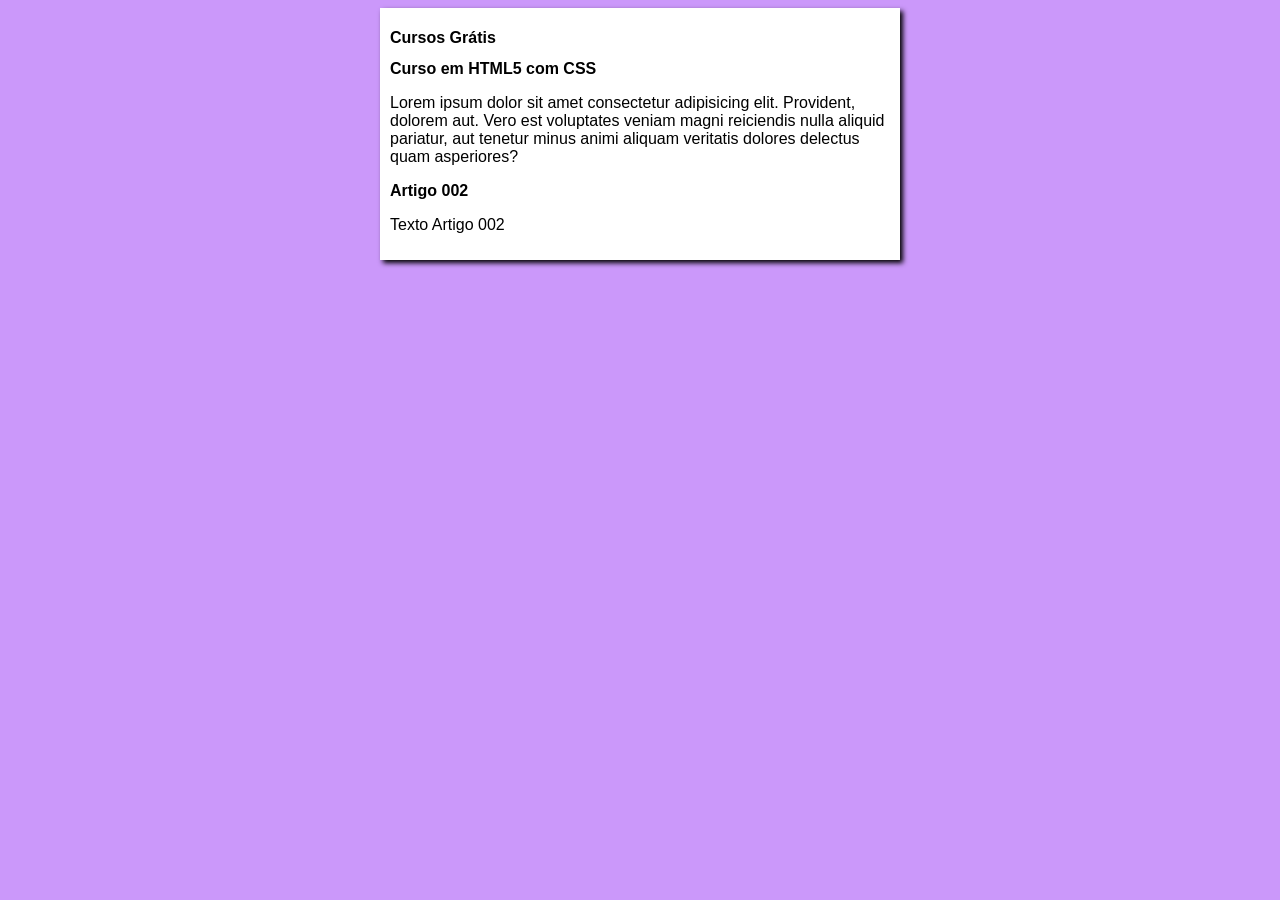
<file: index.html>
<!DOCTYPE html>
<html lang="en">
<head>
    <meta charset="UTF-8">
    <meta name="viewport" content="width=device-width, initial-scale=1.0">
    <title>Curso em Vídeo</title>
    <link rel="stylesheet" href="style.css">
</head>
<body>
    <main>
        <header>
            <h1>Cursos Grátis</h1>
        </header>
        <article>
            <h2>Curso em HTML5 com CSS</h2>
            <p>Lorem ipsum dolor sit amet consectetur adipisicing elit. Provident, dolorem aut. Vero est voluptates veniam magni reiciendis nulla aliquid pariatur, aut tenetur minus animi aliquam veritatis dolores delectus quam asperiores?</p>
        </article>
        <article>
            <h2>Artigo 002</h2>
            <p>Texto Artigo 002</p>
        </article>
    </main>
</body>
</html>
</file>
<file: style.css>
*{
    font-family: Arial, Helvetica, sans-serif;
    font-size: 16px;

}

body{
    background-color: rgb(203, 152, 250);

}

main{
    background-color: white;
    width: 500px;
    margin: auto;
    padding: 10px;
    box-shadow: 3px 3px 5px black;
}
</file>
